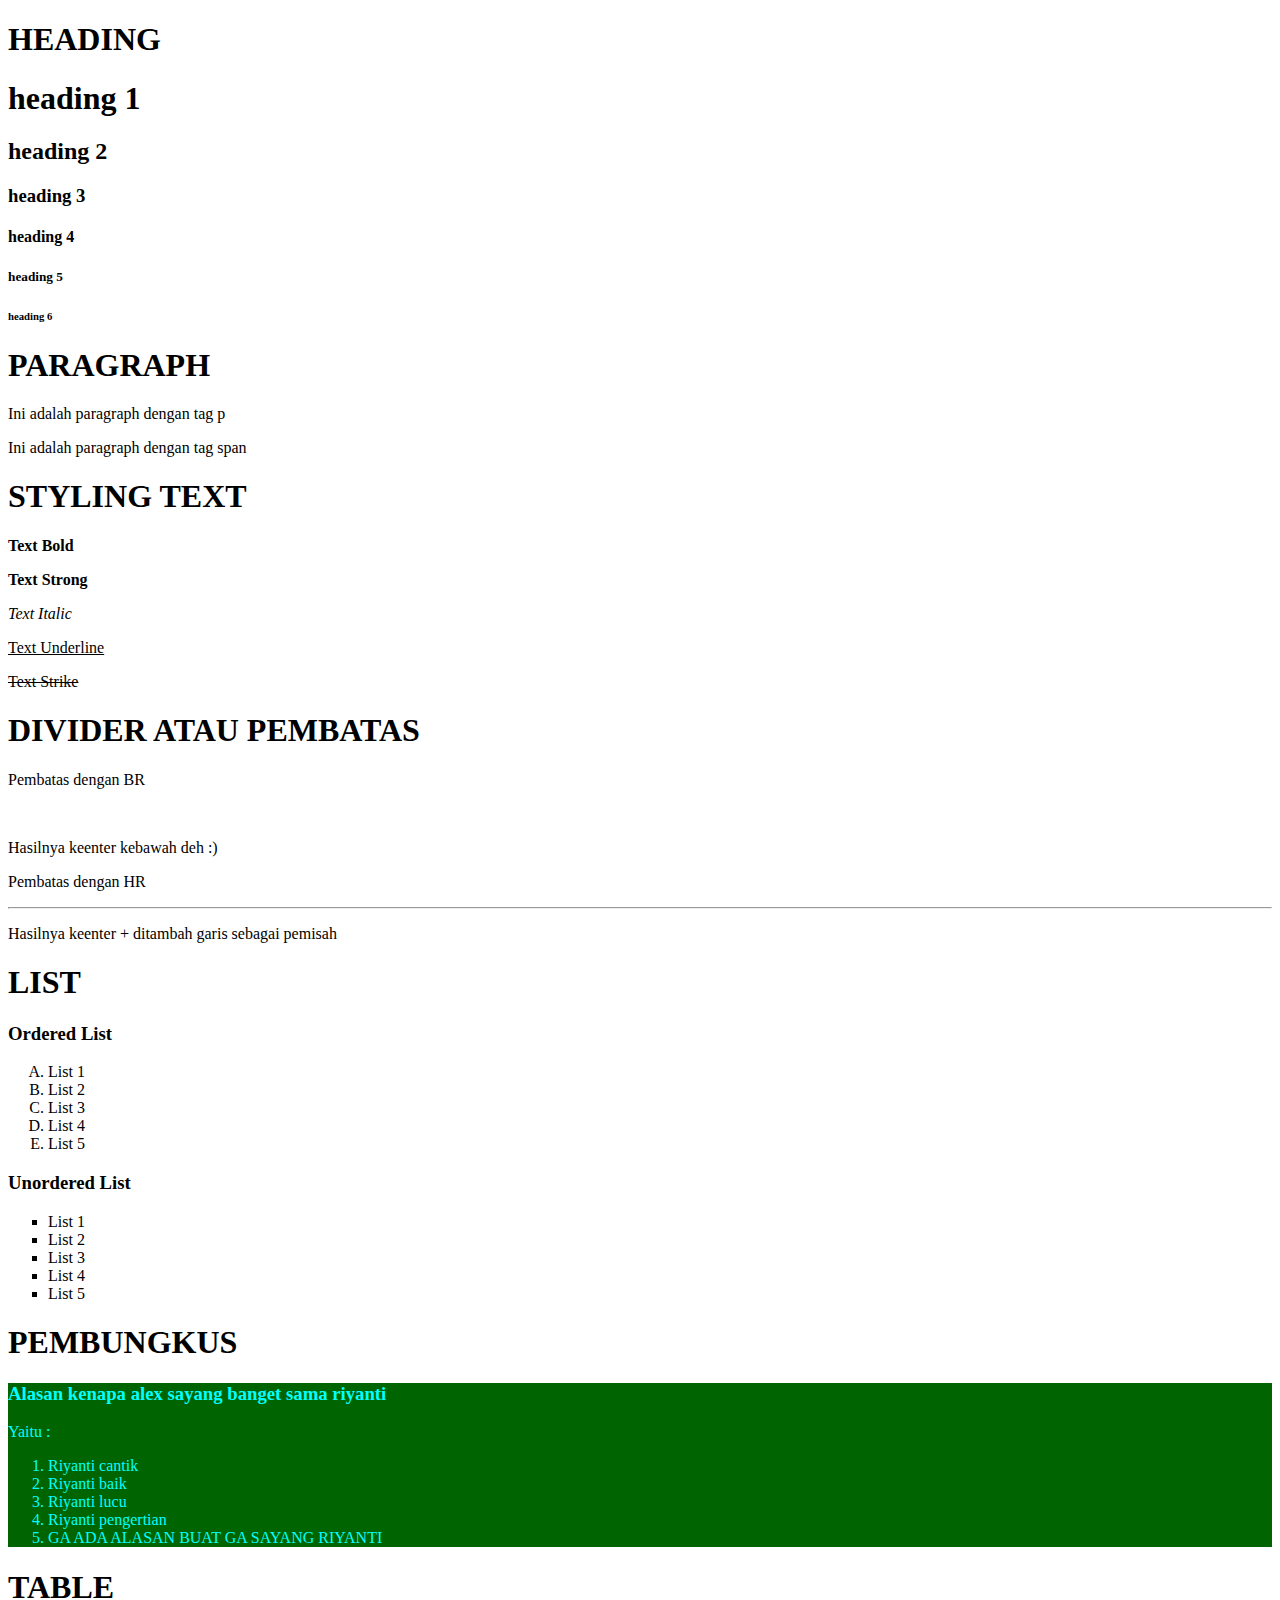
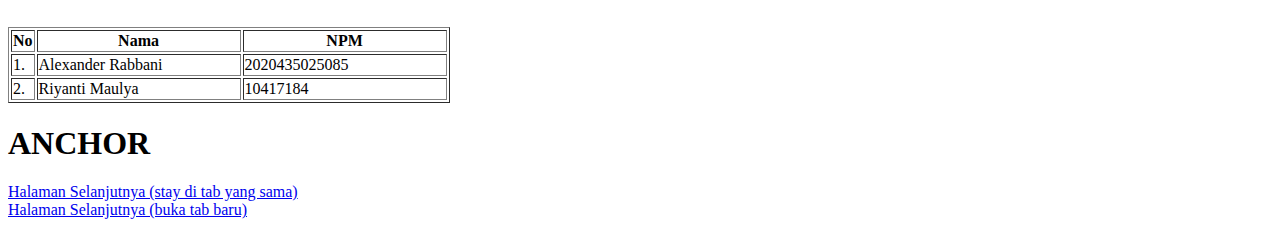
<file: p1/indek.html>
<!DOCTYPE html>
<html lang="en">
<head>
    <meta charset="UTF-8">
    <meta name="viewport" content="width=device-width, initial-scale=1.0">
    <title>BELAJAR HTML SAMA SAYANGKU</title>
</head>
<body>
    <!-- HEADING -->
    <!-- 
        - Heading itu buat judul
        - Semakin kecil angkanya maka semakin kecil juga ukuran tulisannya!
        - tulisannya sudah pasti bold
     -->
     <h1>HEADING</h1>
    <H1>heading 1</H1>
    <H2>heading 2</H2>
    <h3>heading 3</h3>
    <h4>heading 4</h4>
    <h5>heading 5</h5>
    <h6>heading 6</h6>

    <!-- PARAGRAPH -->
    <!--    - paragraph p bisa kita styling
            - paragraph span biasanya mengikuti font google atau default font google 
    -->
    <H1>PARAGRAPH</H1>
    <p>Ini adalah paragraph dengan tag p</p>
    <span>Ini adalah paragraph dengan tag span</span>

    <!-- STYLING TEXT --> 
    <H1>STYLING TEXT</H1>
    <p><b>Text Bold</b></p>
    <p><strong>Text Strong</strong></p>
    <p><i>Text Italic</i></p>
    <p><u>Text Underline</u></p>
    <p><strike> Text Strike </strike></p>

    <!-- DIVIDER ATAU PEMBATAS -->
    <!-- BR = memberikan space antara baris 1 dan baris 2
         HR = memberikan space antara baris 1 dan baris 2 menggunakan garis
     -->
     <H1>DIVIDER ATAU PEMBATAS</H1>
    <P>Pembatas dengan BR</P>
    <br>
    <p>Hasilnya keenter kebawah deh :)</p>

    <p>Pembatas dengan HR</p>
    <hr>
    <p>Hasilnya keenter + ditambah garis sebagai pemisah</p>

    <!-- LIST -->
    <!-- 
        - Default type ordered list yaitu angka 1. 2. 3. 
        - type = "a" hasilnya a. b. c. 
        - type = "i" hasilnya i. ii. iii. iv
        - type = "A" hasilnya A. B. C. 
     -->
    <H1>LIST</H1>
    <H3>Ordered List</H3>
    <ol type ="A"> 
        <li>List 1</li>
        <li>List 2</li>
        <li>List 3</li>
        <li>List 4</li>
        <li>List 5</li>
    </ol>

    <h3>Unordered List</h3>
    <ul type = "square" >
        <li>List 1</li>
        <li>List 2</li>
        <li>List 3</li>
        <li>List 4</li>
        <li>List 5</li>
    </ul>

    <!-- Pembungkus -->
    <h1>PEMBUNGKUS</h1>
    <div style="background-color: darkgreen; color: cyan;">
        <h3>Alasan kenapa alex sayang banget sama riyanti </h3>
        <p> Yaitu :</p>
        <ol>
            <li> Riyanti cantik</li>
            <li> Riyanti baik</li>
            <li> Riyanti lucu</li>
            <li> Riyanti pengertian</li>
            <li> GA ADA ALASAN BUAT GA SAYANG RIYANTI</li>
        </ol>
    </div>

    <h1>TABLE</h1>
    <table border="1">
        <tr>
            <th width="10">No</th>
            <th width="200">Nama</th>
            <th width="200">NPM</th>
        </tr>

        <tr>
            <td>1.</td>
            <td>Alexander Rabbani</td>
            <td>2020435025085</td>
        </tr>

        <tr>
            <td>2.</td>
            <td>Riyanti Maulya</td>
            <td>10417184</td>
        </tr>
    </table>

    <!-- Anchor
        - tanpa target maka akan tetap ditab yang sama
        - ditambahkan target maka akan lanjut ke tab baru
    -->
    <h1>ANCHOR</h1>
    <a href="indek2.html"> Halaman Selanjutnya (stay di tab yang sama) </a>
    <br>
    <a href="indek2.html" target="_blank"> Halaman Selanjutnya (buka tab baru) </a>


</body>
</html>
</file>
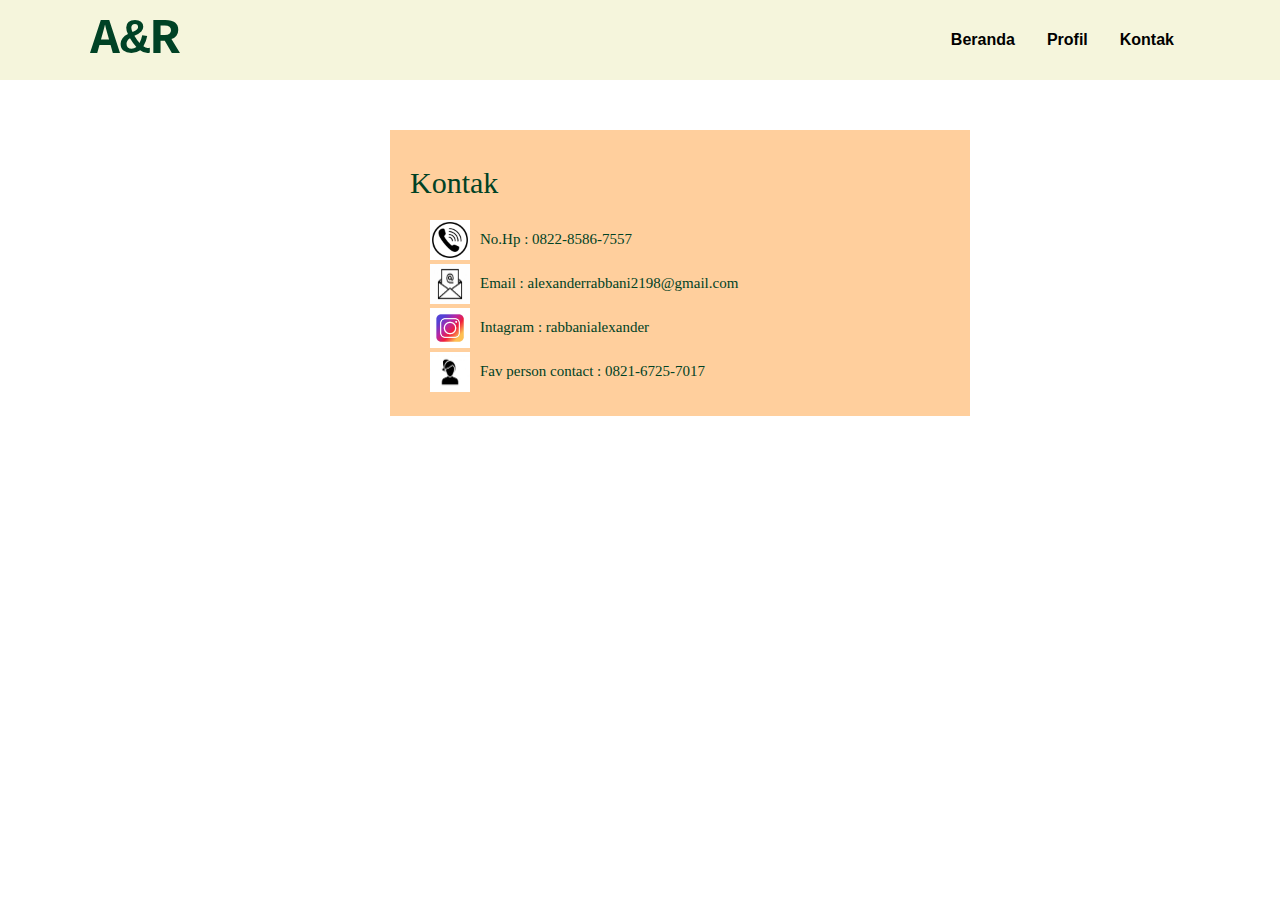
<file: tugasp1/kontak.html>
<!DOCTYPE html>
<html lang="en">
<head>
    <meta charset="UTF-8">
    <meta name="viewport" content="width=device-width, initial-scale=1.0">
    <title>Alexander Rabbani</title>
    <link rel="stylesheet" href="style.css">
</head>
<body>
    <nav>
        <div class="wrapper">
            <div class="logo"><a href=''>A&R</a></div>
            <div class="menu">
                <ul>
                    <li><a href="index.html">Beranda</a></li>
                    <li><a href="profil.html">Profil</a></li>
                    <li><a href="kontak.html">Kontak</a></li>
                </ul>
            </div>
        </div>
    </nav>
    <div class="wrapper-kontak">
        <section>
            <div class="kontak">
                <h2>Kontak</h2>
                <div class="detail">
                    <div class="left">
                        <img src="kontak.logo.jpg"/>
                    </div>
                    <div class="right">
                        <h3>No.Hp   : 0822-8586-7557</h3>
                    </div>
                </div>
                <div class="detail">
                    <div class="left">
                        <img src="email.logo.jpg"/>
                    </div>
                    <div class="right">
                        <h3>Email   : alexanderrabbani2198@gmail.com</h3>
                    </div>
                </div>
                <div class="detail">
                    <div class="left">
                        <img src="instagram.logo.jpg"/>
                    </div>
                    <div class="right">
                        <h3>Intagram : rabbanialexander</h3>
                    </div>
                </div>
                <div class="detail">
                    <div class="left">
                        <img src="fav.logo.jpg"/>
                    </div>
                    <div class="right">
                        <h3>Fav person contact : 0821-6725-7017</h3>
                    </div>
                </div>
                
            </div>
        </section>
    </div>
    
    
    
</body>
</html>
</file>
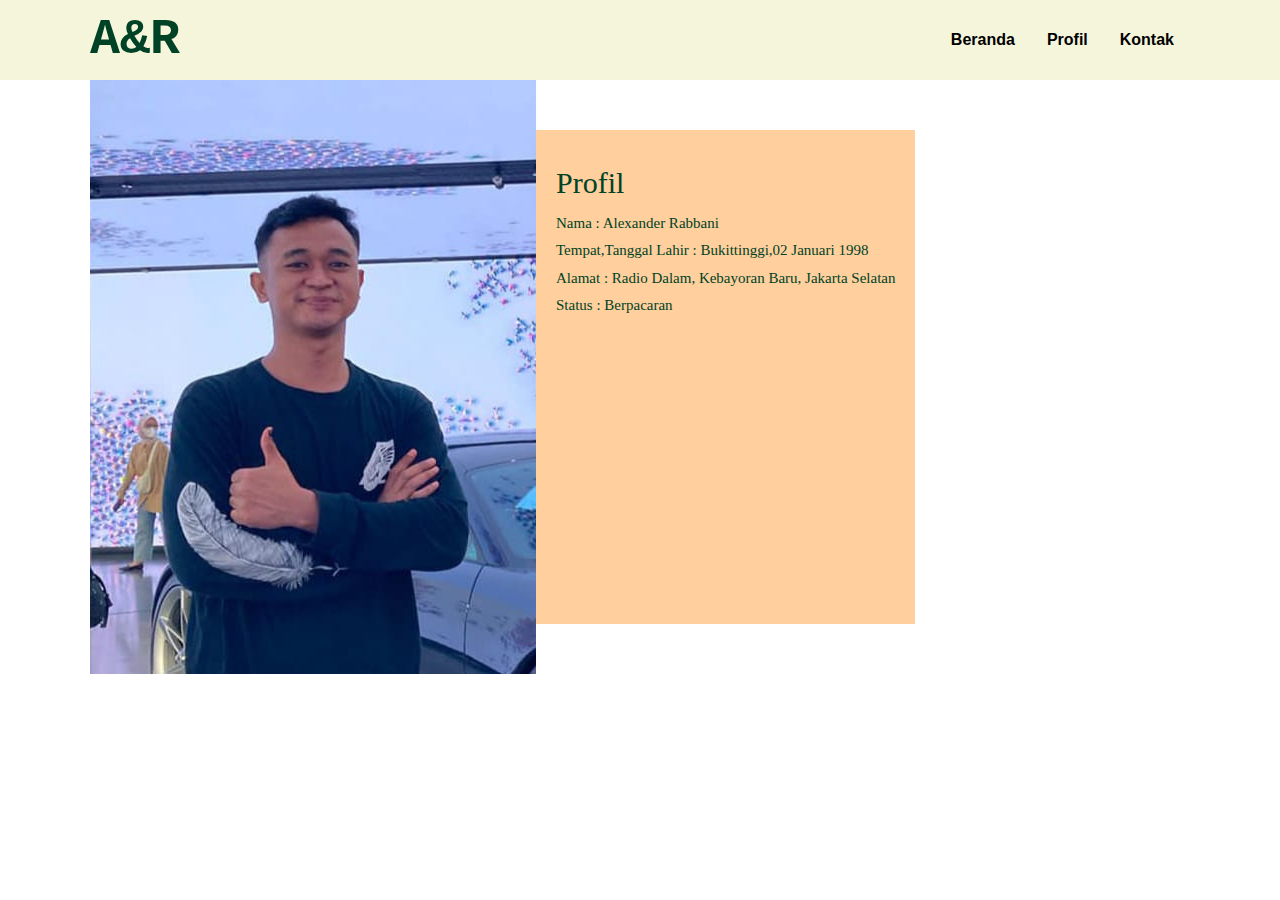
<file: tugasp1/profil.html>
<!DOCTYPE html>
<html lang="en">
<head>
    <meta charset="UTF-8">
    <meta name="viewport" content="width=device-width, initial-scale=1.0">
    <title>Alexander Rabbani</title>
    <link rel="stylesheet" href="style.css">
</head>
<body>
    <nav>
        <div class="wrapper">
            <div class="logo"><a href=''>A&R</a></div>
            <div class="menu">
                <ul>
                    <li><a href="index.html">Beranda</a></li>
                    <li><a href="profil.html">Profil</a></li>
                    <li><a href="kontak.html">Kontak</a></li>
                </ul>
            </div>
        </div>
    </nav>
    <div class="wrapper-profil">
        <section>
            <img src="profil.jpeg"/>
            <div class="profil">
                <h2>Profil</h2>
                <h3> Nama                 : Alexander Rabbani</h3>
                <h3> Tempat,Tanggal Lahir : Bukittinggi,02 Januari 1998</h3>
                <h3> Alamat               : Radio Dalam, Kebayoran Baru, Jakarta Selatan</h3>
                <h3> Status               : Berpacaran</p1>
            </div>
        </section>
    </div>
    
    
</body>
</html>
</file>
<file: tugasp1/style.css>
* {
    text-decoration: none;
    /* margin: 0px; */
    padding: 0px;
}

body {
    margin: 0px;
    padding: 0px;
    font-family: 'Open Sans',sans-serif;
}

.wrapper {
    width: 1100px;
    margin: auto;
    position: relative;

}

.logo a {
    font-size: 50px;
    font-weight: bold;
    float: left;
    font-family: courier;
    color: #004225 ;
}

.menu {
    float: right;
}

nav {
    width: 100%;
    margin: auto;
    display: flex;
    line-height: 80px;
    position: sticky;
    position: -webkit-sticky;
    top: 0;
    background: #F5F5DC;
    z-index: 1;
}

nav ul{
    list-style-type: none;
    margin: 0;
    padding: 0;
    overflow: hidden;
}

nav ul li{
    float: left;
}

nav ul li a {
    color: black;
    font-weight: bold;
    text-align: center;
    padding: 0px 16px 0px 16px;
    text-decoration: none;
}

nav ul li a:hover {
    text-decoration: underline;
}

section {
    margin: auto;
    display: flex;
    margin-bottom: 50px;
}

.kolom {
    padding: 20px;
    margin-top: 50px;
    margin-bottom: 50px;
    background-color: #FFCF9D;
}

h2 {
    font-family: 'comic sans ms';
    font-weight: 500;
    font-size: 30px;
    margin-bottom: 30px;
    color: #004225;
    width: 100%;
    line-height: 50%;
    
}

h3 {
    font-family: 'comic sans ms';
    font-weight: 200;
    font-size: 15px;
    margin-bottom: 20px;
    color: #004225;
    width: 100%;
    line-height: 50%;
    
}

.paragraph  {
    font-size: 15px;
    font-weight: bold;
    font-family: 'comix sans ms';
    color: #4F6F52;
    margin-bottom: 15px;
}

.profil {
    padding: 20px;
    margin-top: 50px;
    margin-bottom: 50px;
    background-color: #FFCF9D;
}

.kontak {
    padding: 20px;
    margin-top: 50px;
    margin-bottom: 50px;
    background-color: #FFCF9D;
}

.wrapper-profil {
    width: 1100px;
    margin: auto;
    position: relative;

}
.wrapper-kontak{
    width: 500px;
    margin: auto;
    position: relative;
}

.kontak .detail {
    padding: 0 20px;
    display: flex;
    align-items: center;
}

.kontak .detail .left{
    width: 50px;
}

.kontak .detail .left img{
    width: 40px;
    height: 40px;
}

.kontak .detail .right{
    width: 450px;
}
</file>
